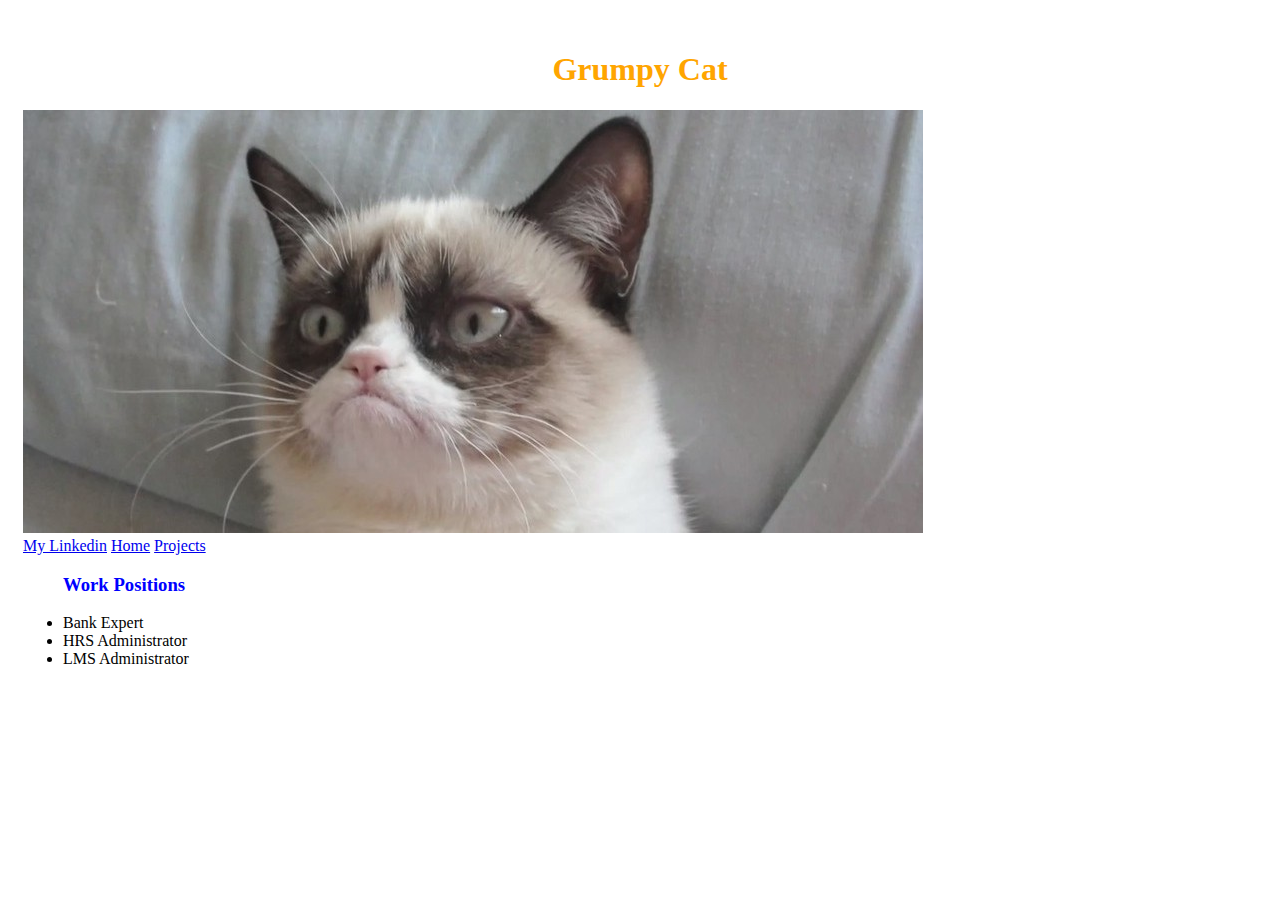
<file: resume_page/index.html>
<!DOCTYPE html>
<html lang="en">
  <head>
    <meta charset="UTF-8" />
    <meta http-equiv="X-UA-Compatible" content="IE=edge" />
    <meta name="viewport" content="width=device-width, initial-scale=1.0" />
    <title>Fake Resume</title>
    <link rel="stylesheet" href="./style.css" />
  </head>
  <body>
    <div class="main">
      <h1>Grumpy Cat</h1>
      <img src="./Grumpy Cat.jpeg" alt="cat" />
      <nav>
        <a
          href="https://www.linkedin.com/public-profile/settings?trk=d_flagship3_profile_self_view_public_profile"
        >
          My Linkedin</a
        >
        <a href="./index.html">Home</a>
        <a href="./projects.html">Projects</a>
      </nav>
      <ul>
        <h3>Work Positions</h3>
        <li>Bank Expert</li>
        <li>HRS Administrator</li>
        <li>LMS Administrator</li>
      </ul>
    </div>
  </body>
</html>
</file>
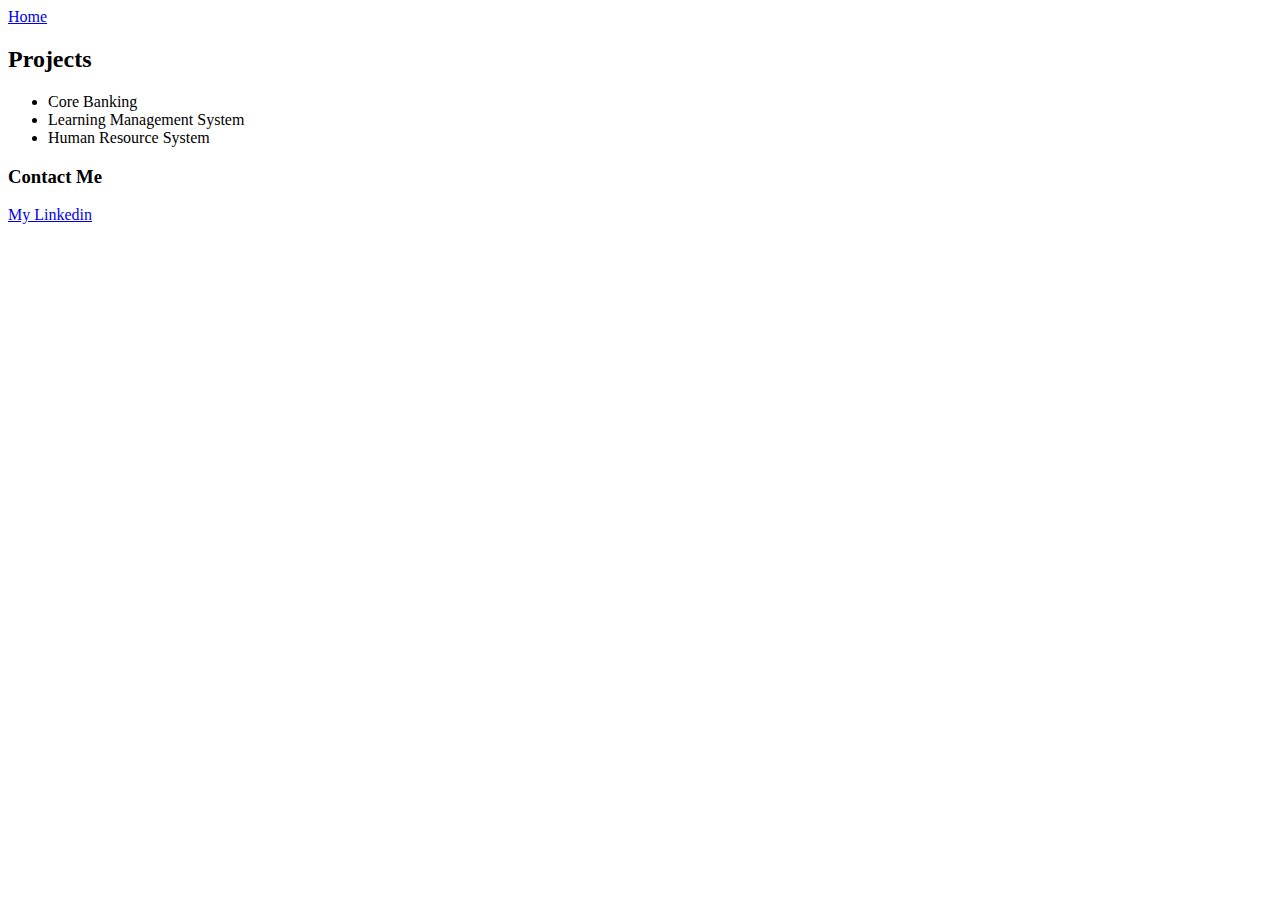
<file: resume_page/projects.html>
<!DOCTYPE html>
<html lang="en">
  <head>
    <meta charset="UTF-8" />
    <meta http-equiv="X-UA-Compatible" content="IE=edge" />
    <meta name="viewport" content="width=device-width, initial-scale=1.0" />
    <title>Document</title>
  </head>
  <body>
    <nav>
      <a href="./index.html">Home</a>
      <h2>Projects</h2>
      <ul>
        <li>Core Banking</li>
        <li>Learning Management System</li>
        <li>Human Resource System</li>
      </ul>
      <h3>Contact Me</h3>
      <a
        href="https://www.linkedin.com/public-profile/settings?trk=d_flagship3_profile_self_view_public_profile"
      >
        My Linkedin</a
      >
    </nav>
  </body>
</html>
</file>
<file: resume_page/style.css>
.main {
  padding: 20px 10px;
  margin: 10px 5px;
}
h1 {
  text-align: center;
  color: orange;
}
ul h3 {
  color: blue;
}
</file>
